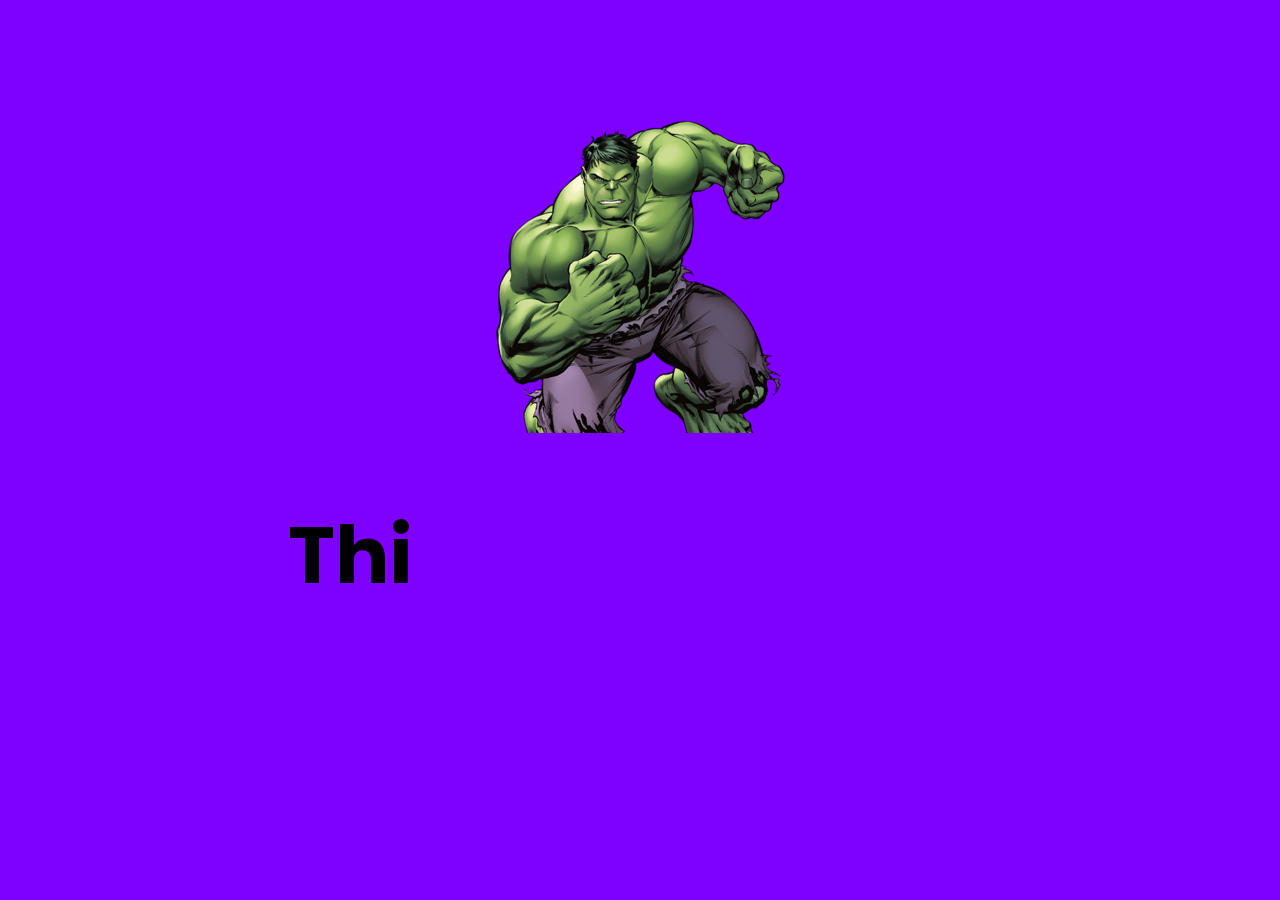
<file: automatic text/index.html>
<!DOCTYPE html>
<!--[if lt IE 7]>      <html class="no-js lt-ie9 lt-ie8 lt-ie7"> <![endif]-->
<!--[if IE 7]>         <html class="no-js lt-ie9 lt-ie8"> <![endif]-->
<!--[if IE 8]>         <html class="no-js lt-ie9"> <![endif]-->
<!--[if gt IE 8]>      <html class="no-js"> <!--<![endif]-->
<html>
  <head>
    <meta charset="utf-8" />
    <meta http-equiv="X-UA-Compatible" content="IE=edge" />
    <title>Control Text</title>
    <meta name="description" content="" />
    <meta name="viewport" content="width=device-width, initial-scale=1" />
    <link rel="stylesheet" href="style.css" />
  </head>
  <body>
    <img src="hulk.png" alt="HULK" />
<!--     the innerText of h1 will change -->
    <h1 class="text" id="text">Let's go...</h1>
    
    <script src="app.js" async defer></script>
  </body>
</html>
</file>
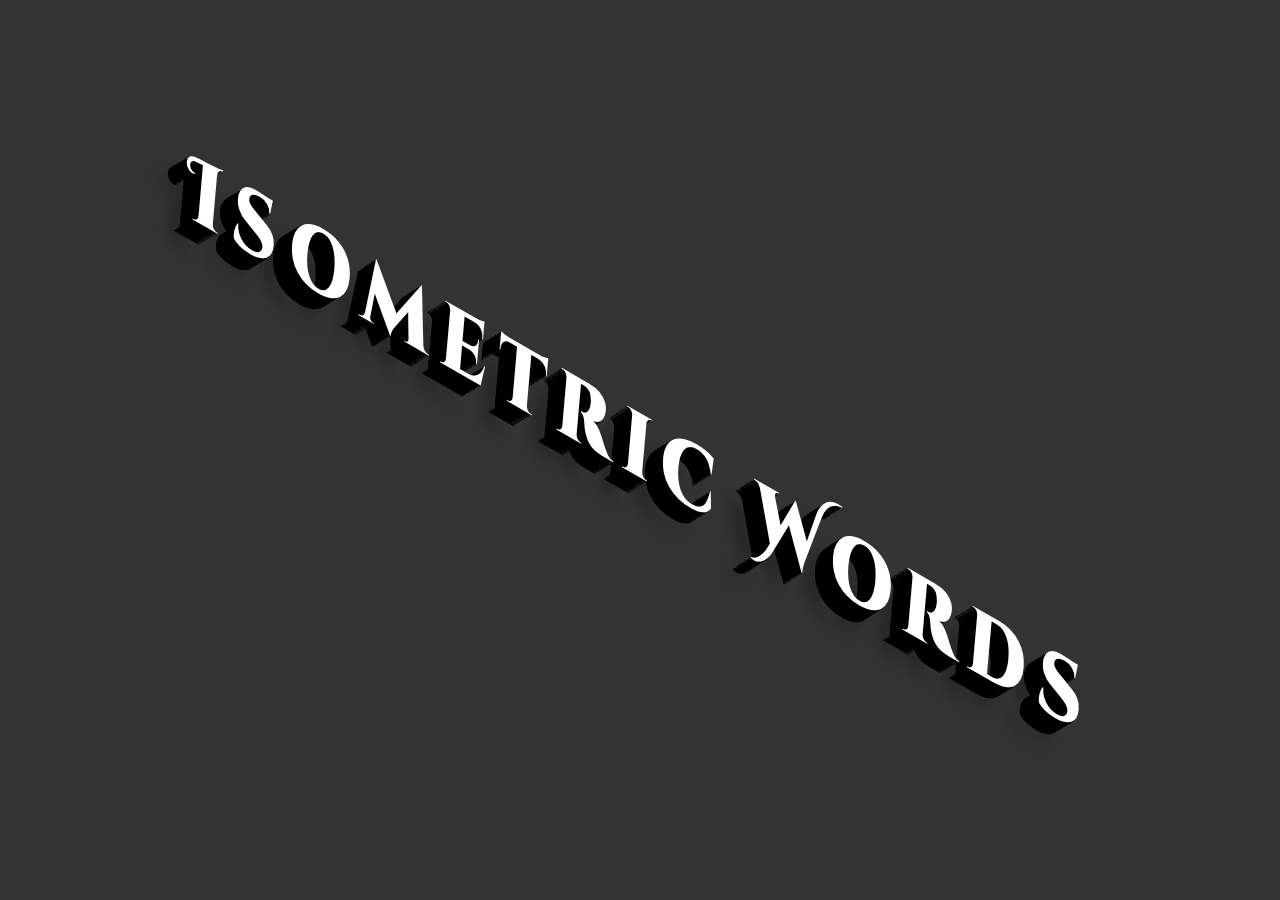
<file: isometrics word/index.html>
<!DOCTYPE html>
<!--[if lt IE 7]>      <html class="no-js lt-ie9 lt-ie8 lt-ie7"> <![endif]-->
<!--[if IE 7]>         <html class="no-js lt-ie9 lt-ie8"> <![endif]-->
<!--[if IE 8]>         <html class="no-js lt-ie9"> <![endif]-->
<!--[if gt IE 8]>      <html class="no-js"> <!--<![endif]-->
<html>
  <head>
    <meta charset="utf-8" />
    <meta http-equiv="X-UA-Compatible" content="IE=edge" />
    <title>Isometric Words</title>
    <meta name="description" content="" />
    <meta name="viewport" content="width=device-width, initial-scale=1" />
    <link rel="stylesheet" href="style.css" />
  </head>
  <body>
<!--     adding data words for making changes in css -->
    <div class="words" id="words" data-words="Isometric Words">
      Isometric Words
    </div>
    <script src="app.js"></script>
  </body>
</html>
</file>
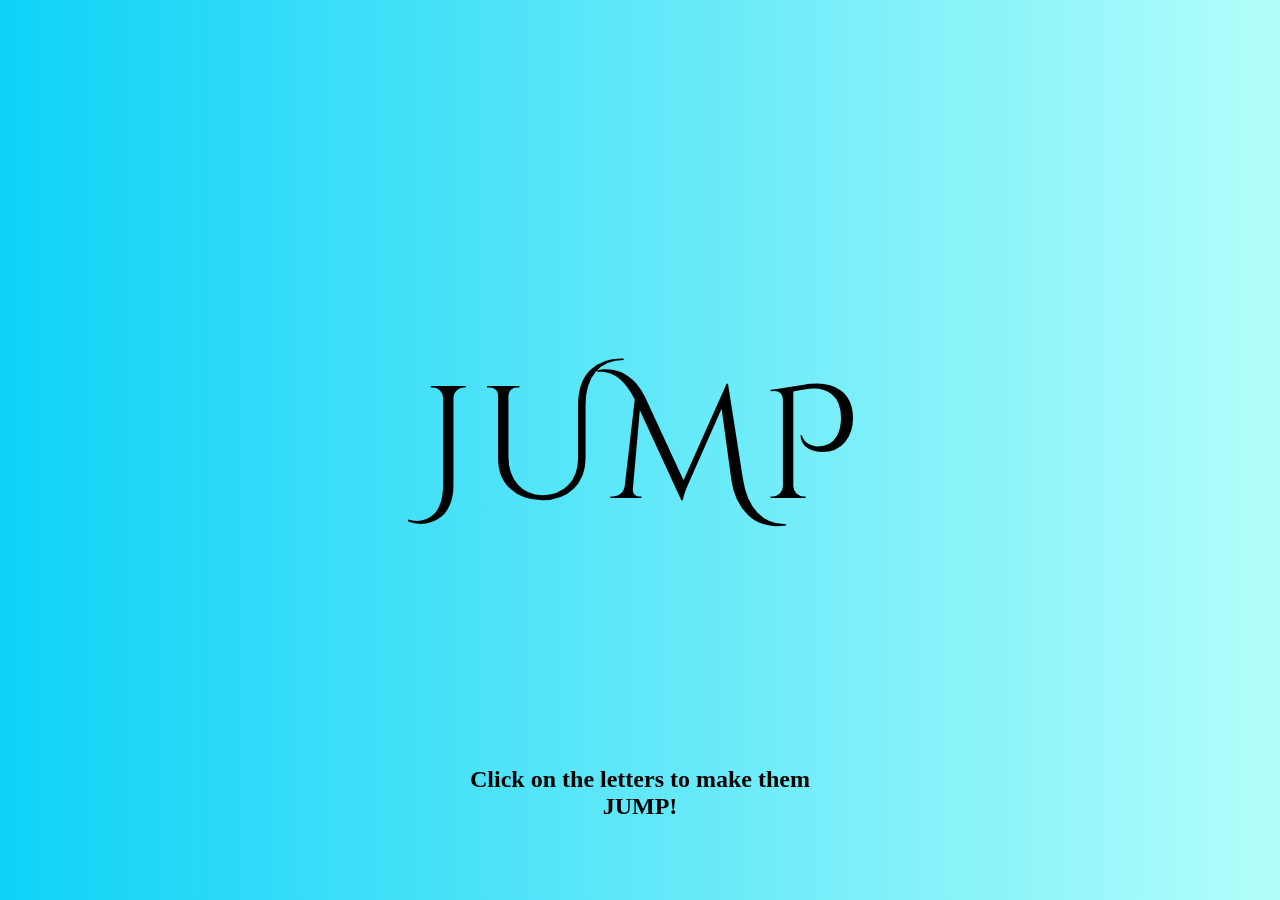
<file: jumping letters/index.html>
<!DOCTYPE html>
<!--[if lt IE 7]>      <html class="no-js lt-ie9 lt-ie8 lt-ie7"> <![endif]-->
<!--[if IE 7]>         <html class="no-js lt-ie9 lt-ie8"> <![endif]-->
<!--[if IE 8]>         <html class="no-js lt-ie9"> <![endif]-->
<!--[if gt IE 8]>      <html class="no-js"> <!--<![endif]-->
<html>
  <head>
    <meta charset="utf-8" />
    <meta http-equiv="X-UA-Compatible" content="IE=edge" />
    <title>Jumping Letters</title>
    <meta name="description" content="" />
    <meta name="viewport" content="width=device-width, initial-scale=1" />
    <link rel="stylesheet" href="style.css" />
  </head>
  <body>
    <div class="letters">
      <span>J</span>
      <span>U</span>
      <span>M</span>
      <span>P</span>
    </div>
    <h2 class="direct">
      Click on the letters to make them <br /><strong>JUMP!</strong>
    </h2>
    <!--[if lt IE 7]>
      <p class="browsehappy">
        You are using an <strong>outdated</strong> browser. Please
        <a href="#">upgrade your browser</a> to improve your experience.
      </p>
    <![endif]-->

    <script src="app.js" async defer></script>
  </body>
</html>
</file>
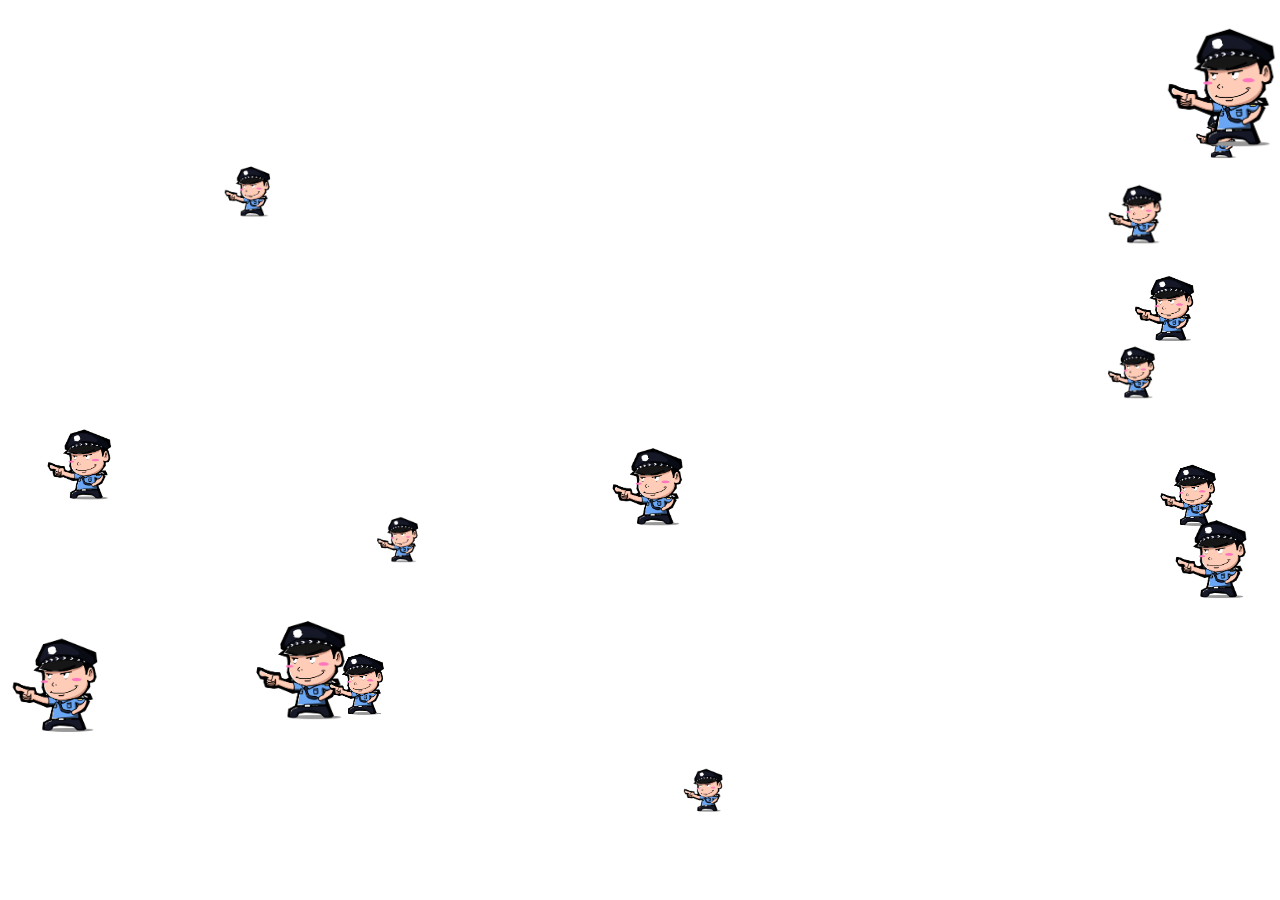
<file: robbery/index.html>
<!DOCTYPE html>
<html>
  <head>
    <meta charset="utf-8" />
    <meta http-equiv="X-UA-Compatible" content="IE=edge" />
    <title>Robbery</title>
    <meta name="description" content="" />
    <meta name="viewport" content="width=device-width, initial-scale=1" />
    <link rel="stylesheet" href="style.css" />
  </head>
  <body>
<!--     we only need to add the images rest of the part is done using css & js -->
    <img
      src="police-officer-toronto-police-service-clip-art.png"
      alt=""
      class="needle"
    />
    <img
      src="police-officer-toronto-police-service-clip-art.png"
      alt=""
      class="needle"
    />
    <img
      src="police-officer-toronto-police-service-clip-art.png"
      alt=""
      class="needle"
    />
    <img
      src="police-officer-toronto-police-service-clip-art.png"
      alt=""
      class="needle"
    />
    <img
      src="police-officer-toronto-police-service-clip-art.png"
      alt=""
      class="needle"
    />
    <img
      src="police-officer-toronto-police-service-clip-art.png"
      alt=""
      class="needle"
    />
    <img
      src="police-officer-toronto-police-service-clip-art.png"
      alt=""
      class="needle"
    />
    <img
      src="police-officer-toronto-police-service-clip-art.png"
      alt=""
      class="needle"
    />
    <img
      src="police-officer-toronto-police-service-clip-art.png"
      alt=""
      class="needle"
    />
    <img
      src="police-officer-toronto-police-service-clip-art.png"
      alt=""
      class="needle"
    />
    <img
      src="police-officer-toronto-police-service-clip-art.png"
      alt=""
      class="needle"
    />
    <img
      src="police-officer-toronto-police-service-clip-art.png"
      alt=""
      class="needle"
    />
    <img
      src="police-officer-toronto-police-service-clip-art.png"
      alt=""
      class="needle"
    />
    <img
      src="police-officer-toronto-police-service-clip-art.png"
      alt=""
      class="needle"
    />
    <img
      src="police-officer-toronto-police-service-clip-art.png"
      alt=""
      class="needle"
    />
    
    <script src="app.js" async defer></script>
  </body>
</html>
</file>
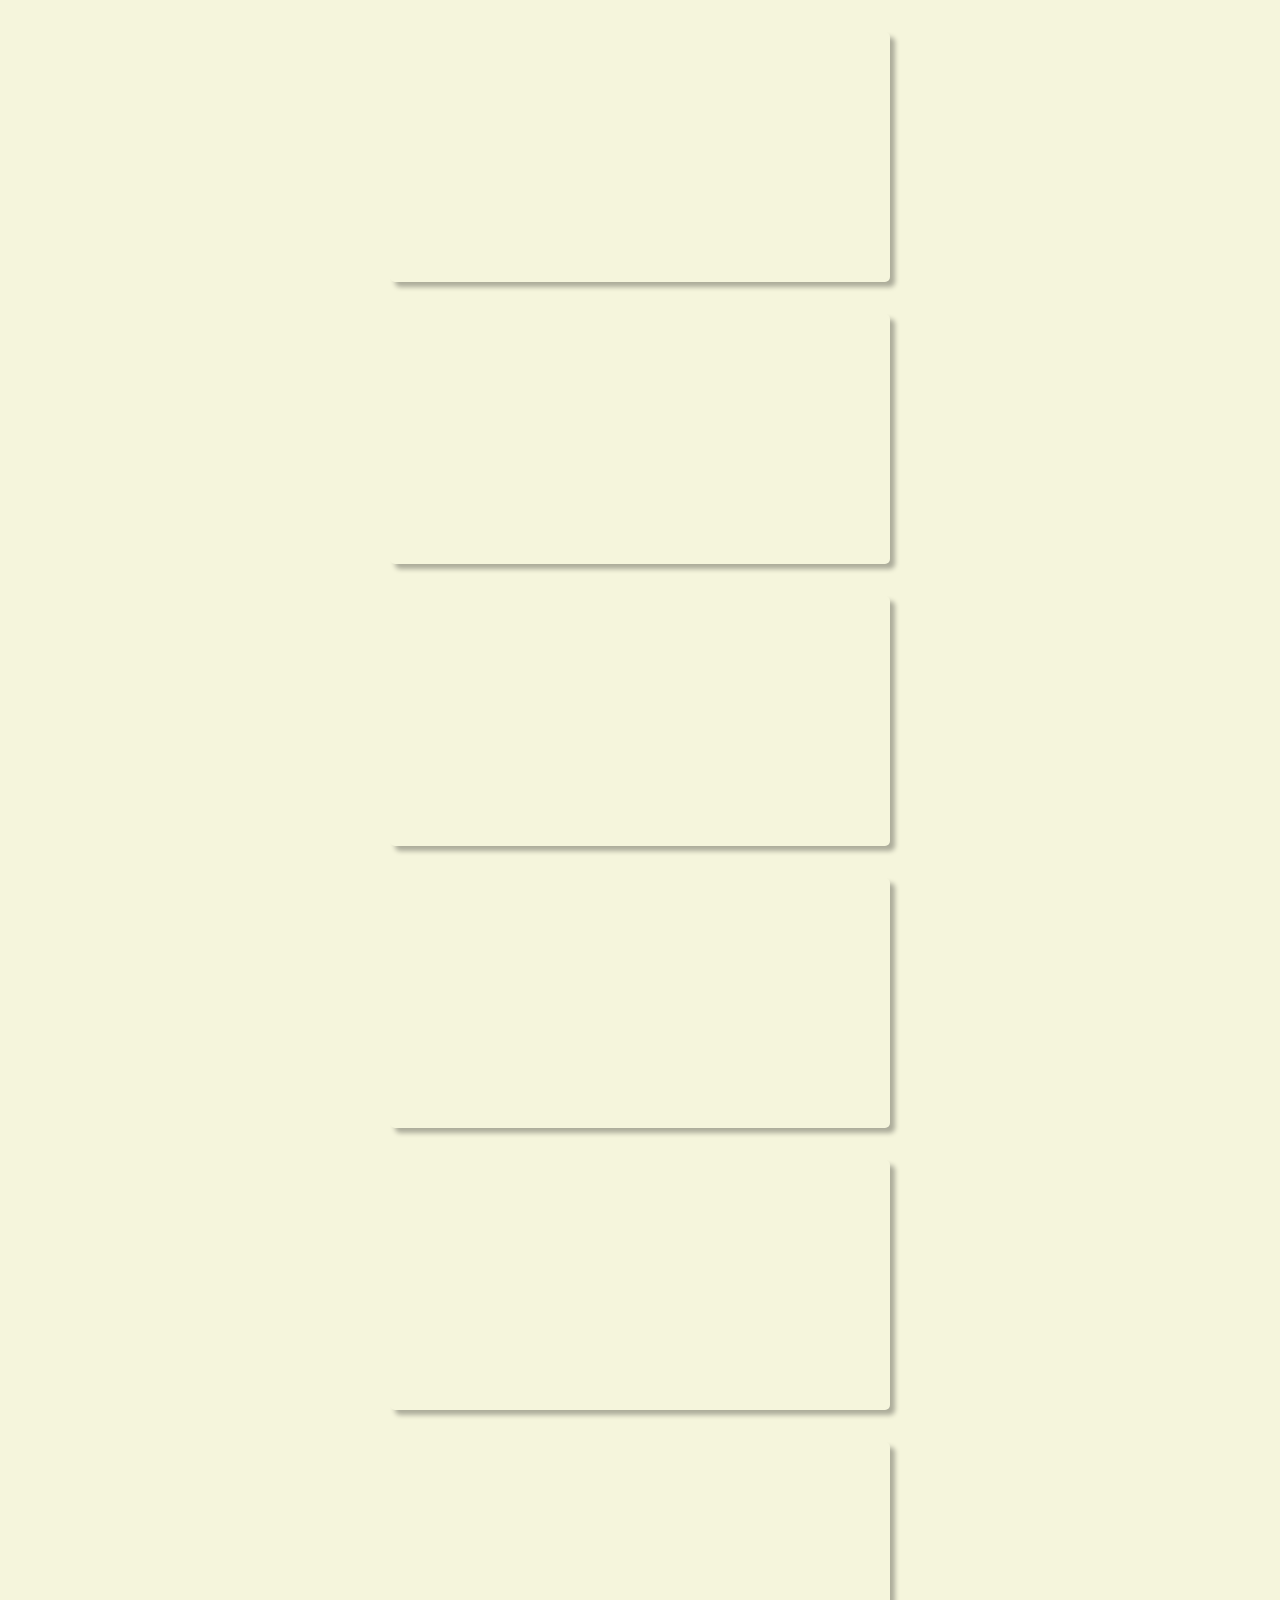
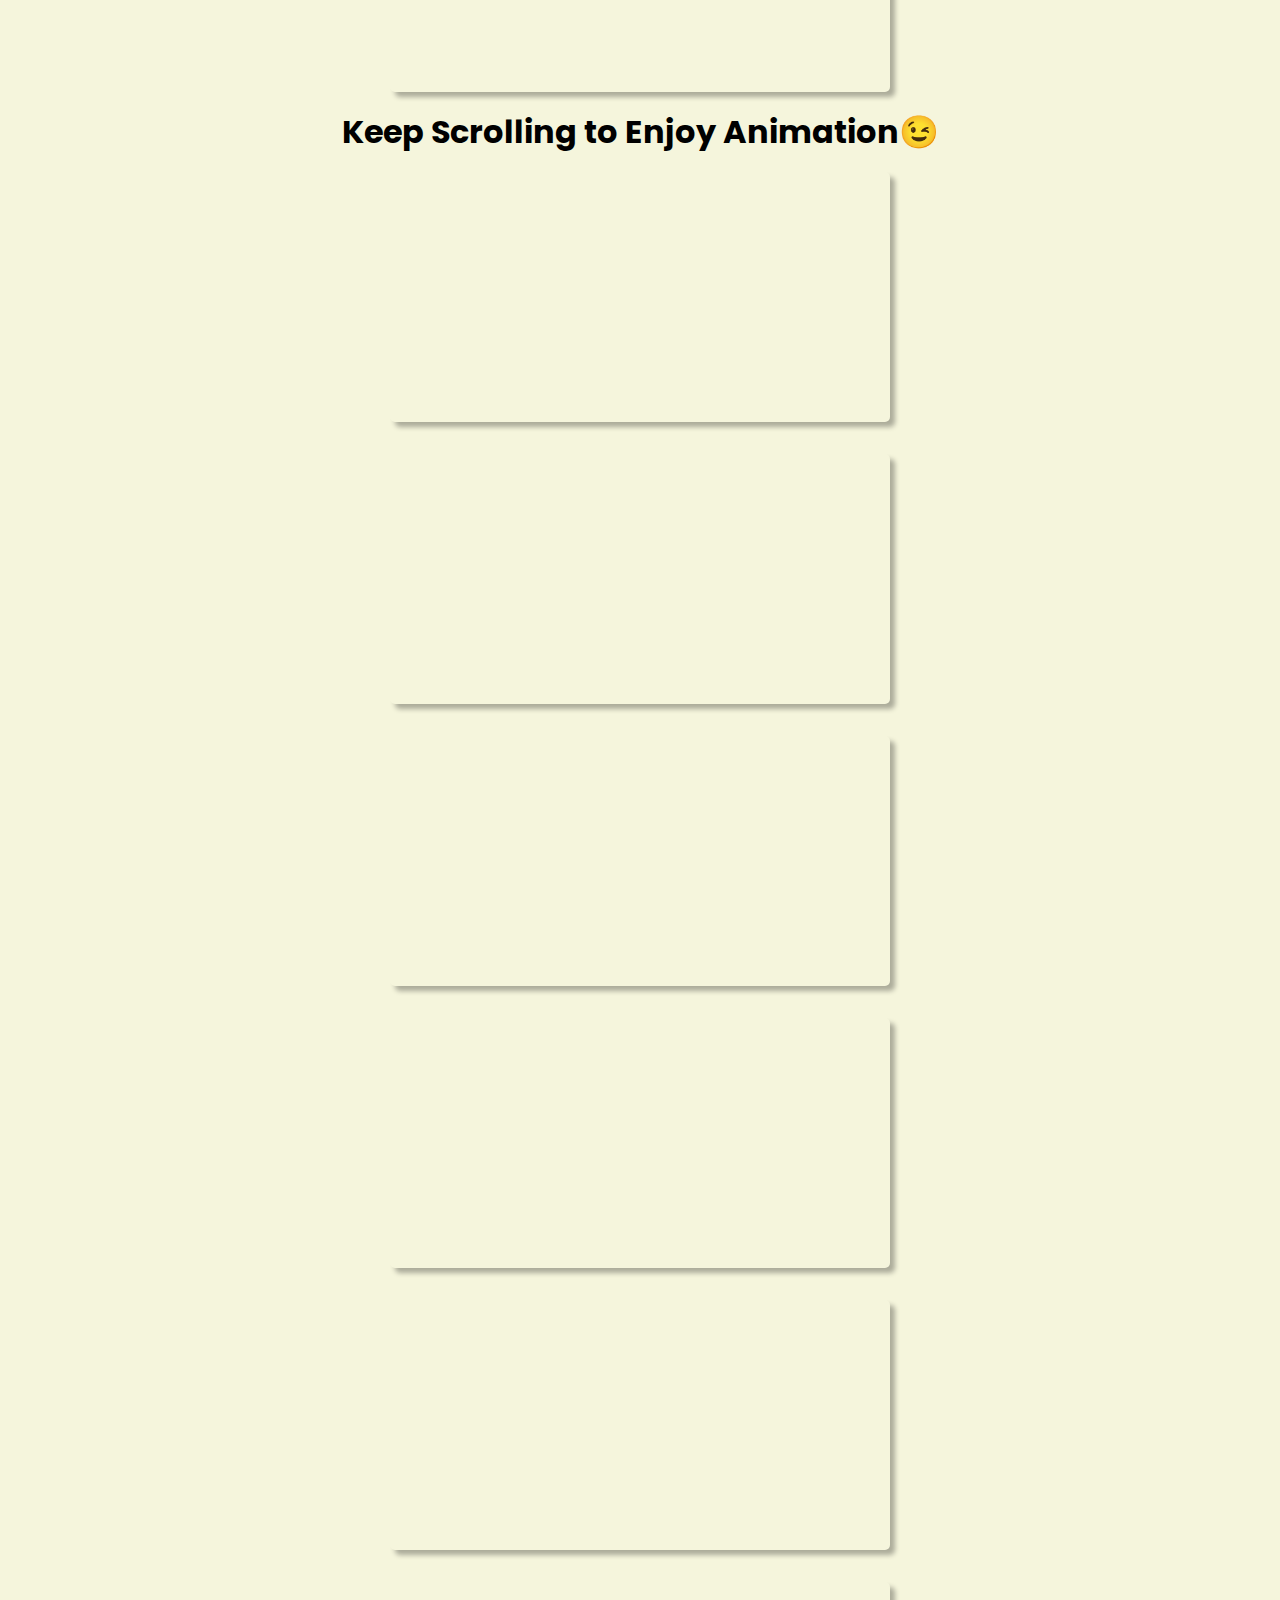
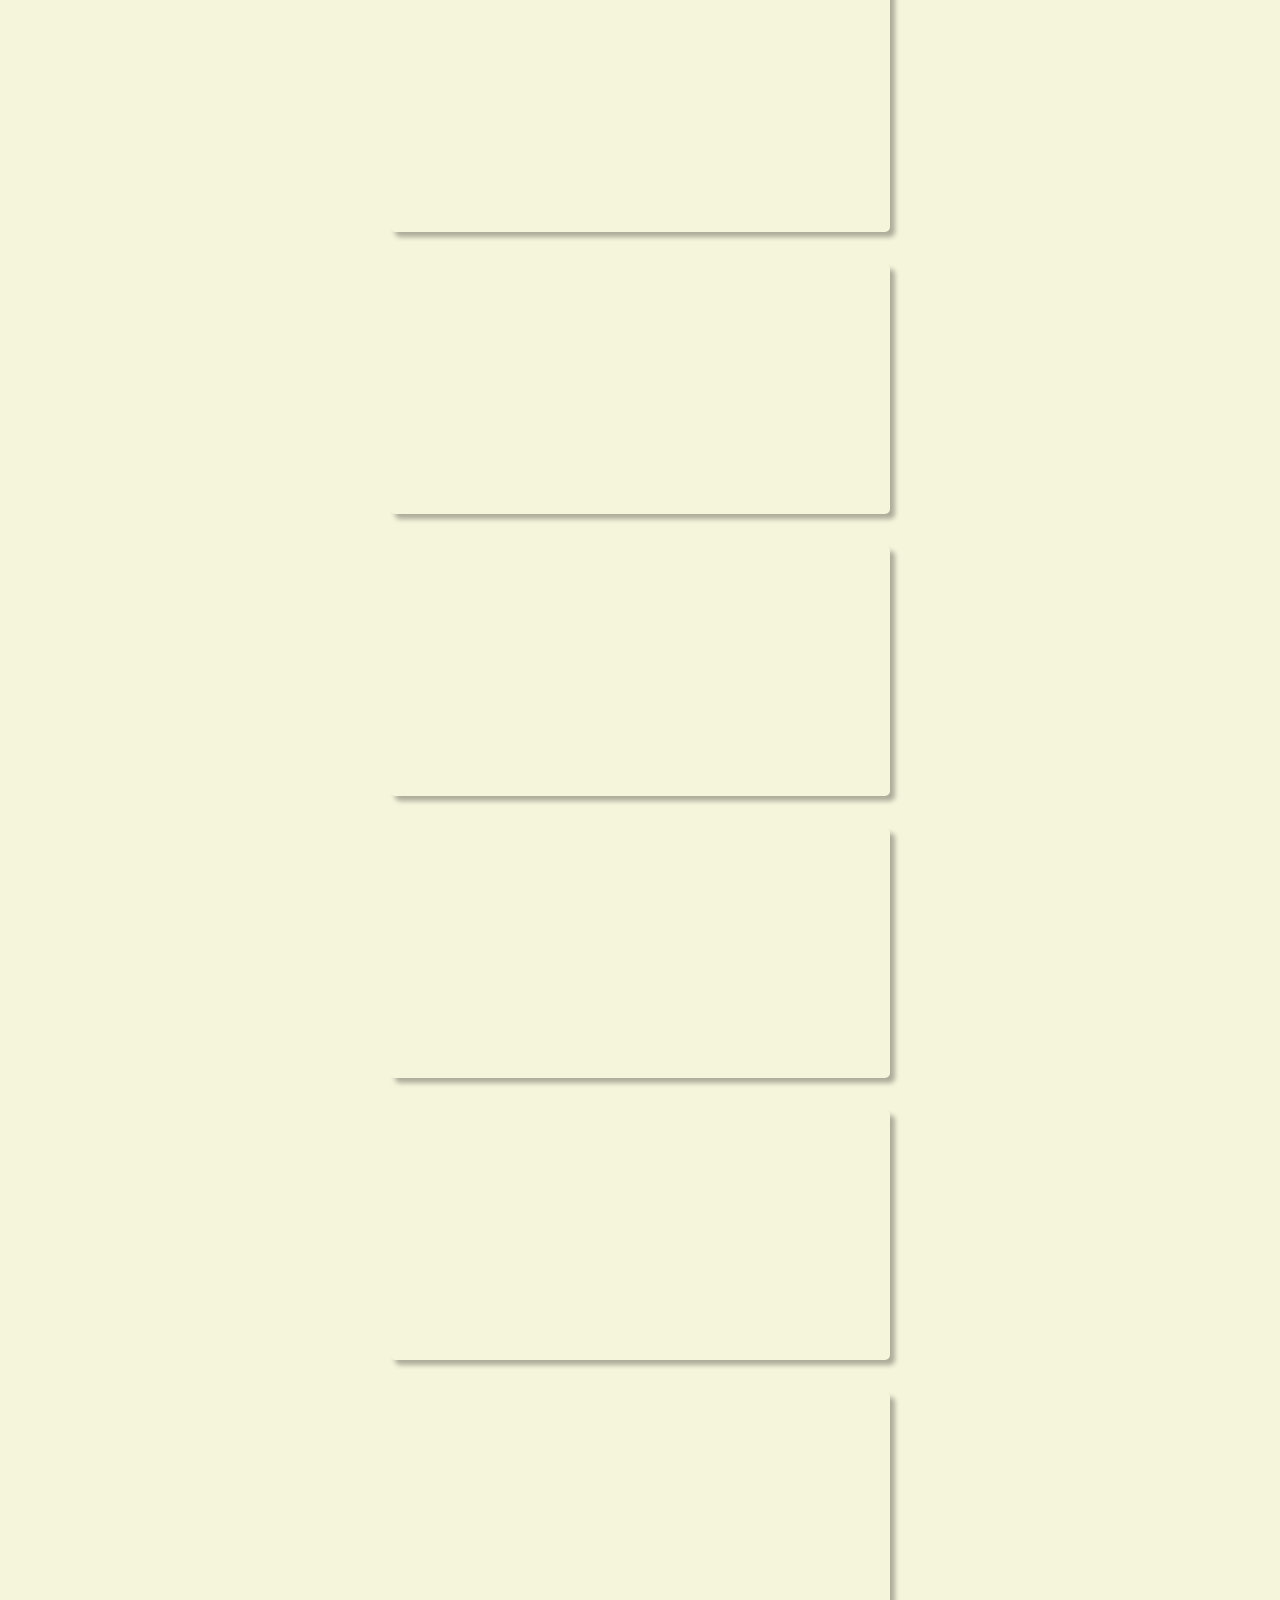
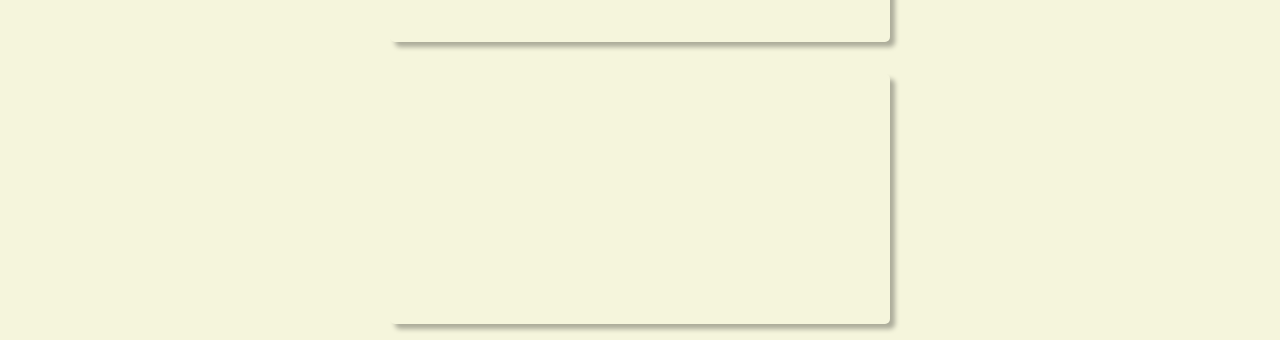
<file: scrolling images/index.html>
<!DOCTYPE html>
<html>
  <head>
    <meta charset="utf-8" />
    <meta http-equiv="X-UA-Compatible" content="IE=edge" />
    <title>Scrolling Images</title>
    <meta name="description" content="" />
    <meta name="viewport" content="width=device-width, initial-scale=1" />
    <link rel="stylesheet" href="style.css" />
  </head>
  <body>
    <div class="card"><h2>White Dandelion Flower</h2></div>
    <div class="card"><h2>White Dandelion Flower</h2></div>
    <div class="card"><h2>White Dandelion Flower</h2></div>
    <div class="card"><h2>White Dandelion Flower</h2></div>
    <div class="card"><h2>White Dandelion Flower</h2></div>
    <div class="card"><h2>White Dandelion Flower</h2></div>
    <h1>Keep Scrolling to Enjoy Animation😉</h1>
    <div class="card"><h2>White Dandelion Flower</h2></div>
    <div class="card"><h2>White Dandelion Flower</h2></div>
    <div class="card"><h2>White Dandelion Flower</h2></div>
    <div class="card"><h2>White Dandelion Flower</h2></div>
    <div class="card"><h2>White Dandelion Flower</h2></div>
    <div class="card"><h2>White Dandelion Flower</h2></div>
    <div class="card"><h2>White Dandelion Flower</h2></div>
    <div class="card"><h2>White Dandelion Flower</h2></div>
    <div class="card"><h2>White Dandelion Flower</h2></div>
    <div class="card"><h2>White Dandelion Flower</h2></div>
    <div class="card"><h2>White Dandelion Flower</h2></div>
    <div class="card"><h2>White Dandelion Flower</h2></div>

    <script src="app.js" async defer></script>
  </body>
</html>
</file>
<file: automatic text/style.css>
@import url("https://fonts.googleapis.com/css2?family=Poppins&display=swap");

* {
  box-sizing: border-box;
  margin: 0;
  padding: 0;
  font-family: "Poppins", sans-serif;
}
body {
  display: flex;
  justify-content: center;
  align-items: center;
  min-height: 100vh;
  flex-direction: column;
  text-align: center;
  background: #7e00ff;
}
img {
  position: absolute;
  top: 12.5%;
  left: 37.5%;
}
h1 {
  font-size: 5rem;
  font-family: "Poppins", sans-serif;
  position: absolute;
  left: 22.5%;
  top: 55%;
}
</file>
<file: isometrics word/style.css>
@import url("https://fonts.googleapis.com/css2?family=Cinzel+Decorative&display=swap");

* {
  box-sizing: border-box;
  margin: 0;
  padding: 0;
  font-family: "Cinzel Decorative", cursive;
}

body {
  display: flex;
  justify-content: center;
  align-items: center;
  min-height: 100vh;
  background-color: #333;
  overflow: hidden;
}

.words {
  position: relative;
  color: #fff;
  font-weight: 800;
  font-size: 5rem;
  letter-spacing: 0.8rem;
  text-align: center;
/*   making it rotate 30 deg and skew it 25deg */
  transform: rotate(30deg) skew(25deg);
}
.words::before {
  content: attr(data-words);
  position: absolute;
  top: 30px;
  left: -30px;
  color: rgba(0, 0, 0, 0.3);
  text-shadow: none;
  filter: blur(8px);
  z-index: -1;
}
</file>
<file: jumping letters/style.css>
@import url("https://fonts.googleapis.com/css2?family=Cinzel+Decorative&family=Krona+One&display=swap");

* {
  box-sizing: border-box;
  margin: 0;
  padding: 0;
}

body {
  display: flex;
  justify-content: center;
  align-items: center;
  min-height: 100vh;
  flex-direction: column;
  background: #b2fefa; /* fallback for old browsers */
  background: -webkit-linear-gradient(
    to right,
    #0ed2f7,
    #b2fefa
  ); /* Chrome 10-25, Safari 5.1-6 */
  background: linear-gradient(
    to right,
    #0ed2f7,
    #b2fefa
  ); /* W3C, IE 10+/ Edge, Firefox 16+, Chrome 26+, Opera 12+, Safari 7+ */
  text-align: center;
}
h1 {
  font-family: "RocknRoll One", sans-serif;
}
.direct {
  position: fixed;
  bottom: 5rem;
  left: 50%;
  transform: translateX(-50%);
}

.letters {
  perspective: 1000px;
  font-family: "Cinzel Decorative", cursive;
}

.letters span {
  cursor: pointer;
  display: inline-block;
  user-select: none;
  line-height: 0.8;
  font-size: 10rem;
}

.letters span.active {
  animation: jump 2s ease-in-out;
  transform-origin: bottom left;
}

@keyframes jump {
  0% {
    transform: translate(0, 0) rotate(180deg);
  }
  25% {
    transform: scale(2) translate(0, -150px);
  }
  75% {
    transform: scale(1.1, 1.1) translate(0, 200px);
  }
  100% {
    transform: translate(0, 0) rotate(360deg);
  }
}
@media only screen and (max-width: 600px) {
  .letters span {
    font-size: 8rem;
    padding-bottom: 2rem;
  }
}
</file>
<file: robbery/style.css>
* {
    box-sizing: border-box;
    margin: 0;
    padding: 0;
  }
  
  body {
    display: flex;
    justify-content: center;
    align-items: center;
    min-height: 100vh;
    flex-direction: column;
  /*   adding png image to make cursor more creative */
    cursor: url(thief.png), pointer;
  }
  .needle {
    position: absolute;
  }
</file>
<file: scrolling images/style.css>
@import url("https://fonts.googleapis.com/css2?family=Poppins:wght@500&display=swap");

* {
  box-sizing: border-box;
  margin: 0;
  padding: 0;
  font-family: "Poppins", sans-serif;
}
body {
  display: flex;
  justify-content: center;
  align-items: center;
  min-height: 100vh;
  flex-direction: column;
  margin-top: 1rem;
  background-color: beige;
}
.card {
  background: url(https://images.pexels.com/photos/289323/pexels-photo-289323.jpeg?auto=compress&cs=tinysrgb&dpr=2&w=500);
  background-size: cover;
  border-radius: 5px;
  width: 500px;
  height: 250px;
  margin: 1rem;
  padding: 1rem;
  box-shadow: 5px 5px 5px rgba(0, 0, 0, 0.3);
  transition: all 2s ease;
}
h2 {
  margin: 1rem;
  color: beige;
}
/* this will take the images at even position and will transform them   */
.card:nth-of-type(even) {
  transform: translateX(-200%) rotate(90deg) scale(0.1);
}
/* this will take the images at odd position and will transform them   */
.card:nth-of-type(odd) {
  transform: translateX(-200%) rotate(90deg) scale(0.1);
}
/* this will take the transformed images and take them to it's original position */
.card.slidingIn {
  transform: translateX(0) rotate(0deg) scale(1);
}
@media only screen and (max-width: 600px) {
  .card {
    width: 300px;
    height: 450px;
  }
}
</file>
